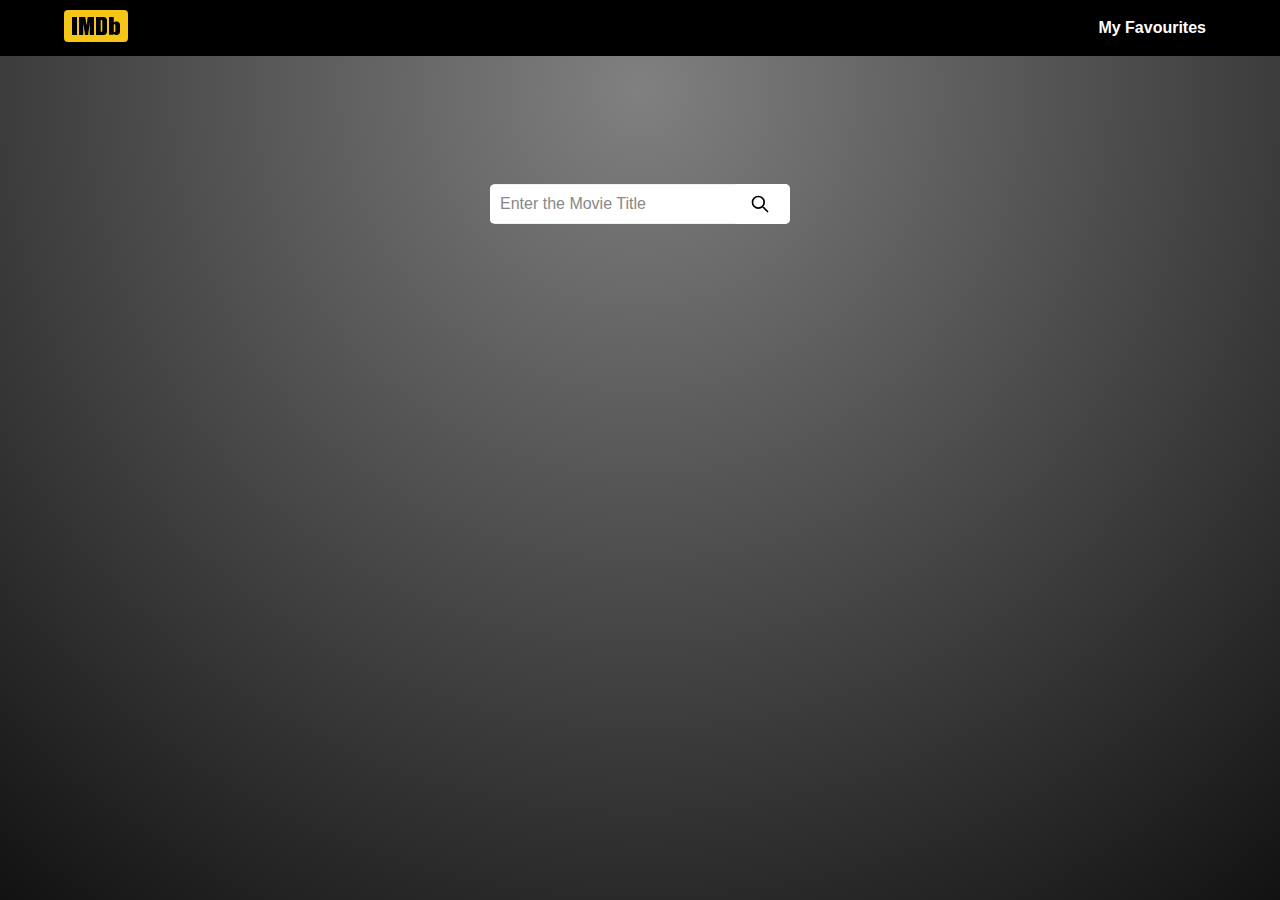
<file: index.html>
<!DOCTYPE html>
<html lang="en">

<head>
    <meta charset="UTF-8">
    <meta http-equiv="X-UA-Compatible" content="IE=edge">
    <meta name="viewport" content="width=device-width, initial-scale=1.0">
    <link rel="stylesheet" href="css/index.css">
    <link rel="shortcut icon" href="./assets/logo.svg" type="image/x-icon">
    <meta name="description" content="Discover and explore your favorite movies and TV shows with our IMDb clone! Built using pure vanilla JavaScript and leveraging the OMDB database.">
    <title>IMDB Clone</title>
</head>

<body>
    <header>
        <a href="" class="logo">
            <img src="./assets/logo.svg" alt="Home">
        </a>
        <nav>
            <a href="./pages/myfavouritespage.html">My Favourites</a>
        </nav>
    </header>
    <main>
        <div class="search">
            <input type="search" name="search" id="search" placeholder="Enter the Movie Title">
            <button id="search-btn">
                <img src="./assets/search.svg" alt="search">
            </button>
        </div>
        <!-- search results are displayed here -->
        <div class="results" id="results"></div>
    </main>
    <script src="js/index.js"></script>
</body>

</html>
</file>
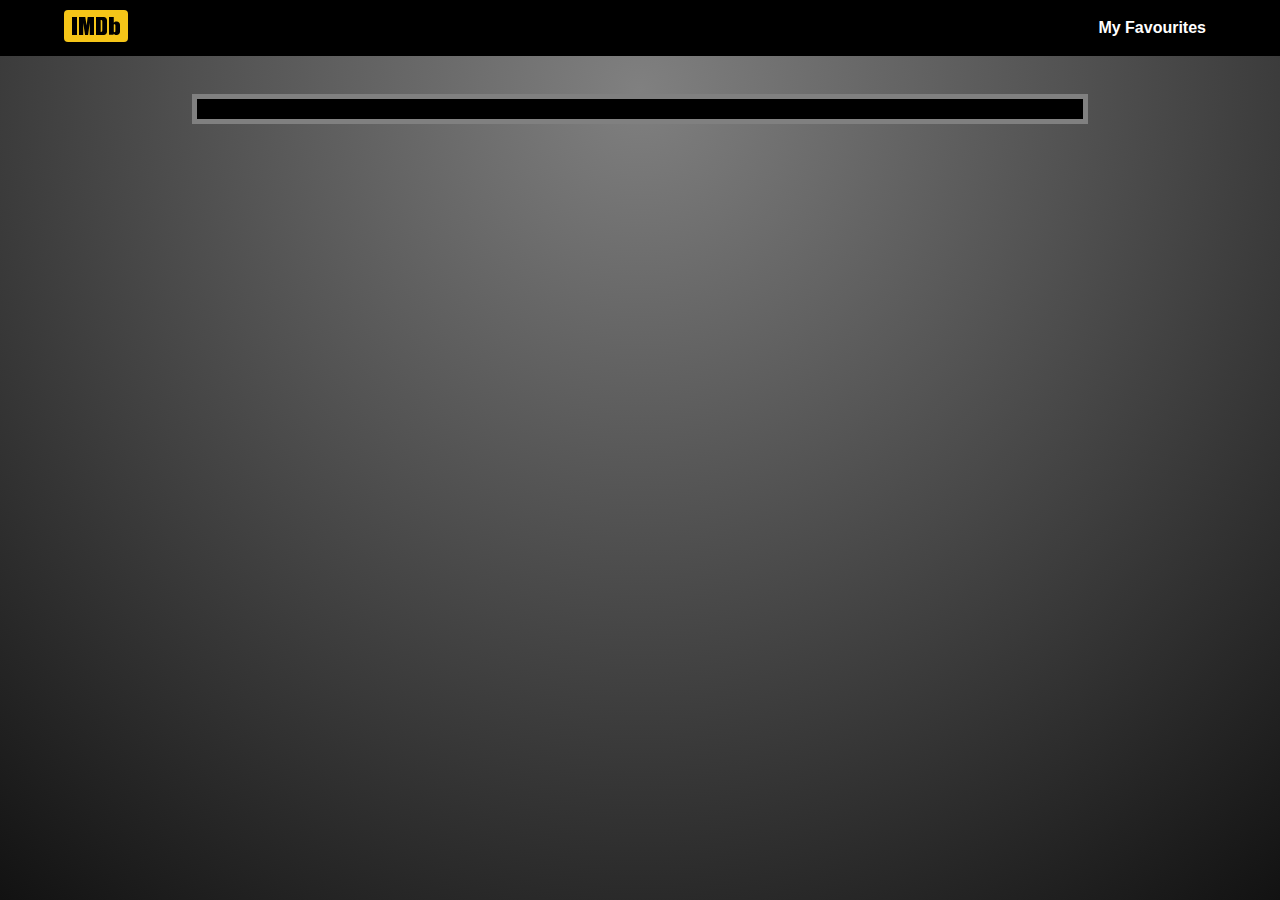
<file: pages/moviepage.html>
<!DOCTYPE html>
<html lang="en">

<head>
    <meta charset="UTF-8">
    <meta http-equiv="X-UA-Compatible" content="IE=edge">
    <meta name="viewport" content="width=device-width, initial-scale=1.0">
    <link rel="stylesheet" href="../css/moviepage.css">
    <link rel="shortcut icon" href="../assets/logo.svg" type="image/x-icon">
    <meta name="description" content="Discover and explore your favorite movies and TV shows with our IMDb clone! Built using pure vanilla JavaScript and leveraging the OMDB database.">
    <title>Movie Page</title>
</head>

<body>
    <header>
        <a href="../index.html" class="logo">
            <img src="../assets/logo.svg" alt="Home">
        </a>
        <nav>
            <a href="myfavouritespage.html">My Favourites</a>
        </nav>
    </header>
    <main id="card"></main>
    <script src="../js/moviepage.js"></script>
</body>

</html>
</file>
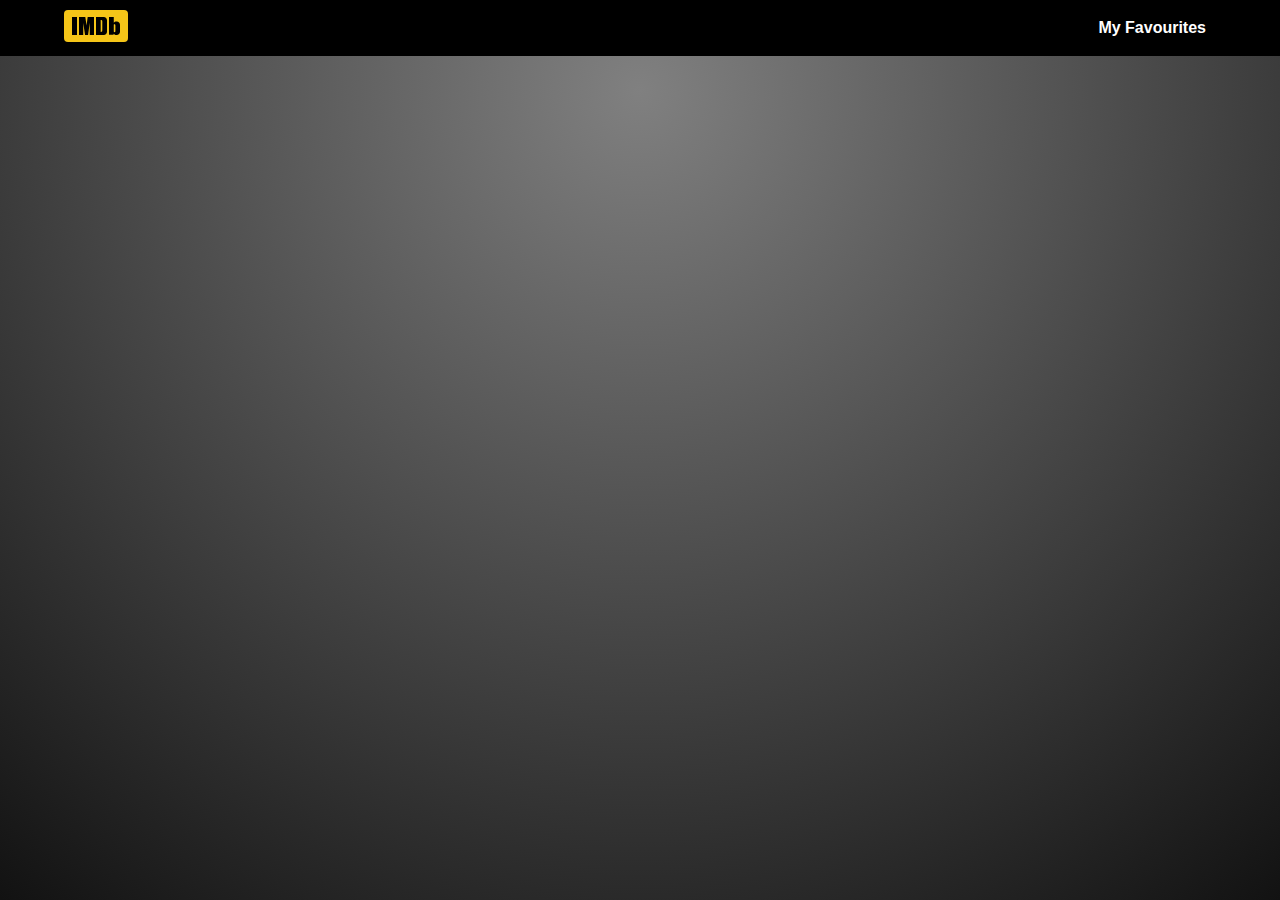
<file: pages/myfavouritespage.html>
<!DOCTYPE html>
<html lang="en">
<head>
    <meta charset="UTF-8">
    <meta name="viewport" content="width=device-width, initial-scale=1.0">
    <link rel="stylesheet" href="../css/myfavouritespage.css">
    <link rel="shortcut icon" href="../assets/logo.svg" type="image/x-icon">
    <meta name="description" content="Discover and explore your favorite movies and TV shows with our IMDb clone! Built using pure vanilla JavaScript and leveraging the OMDB database.">
    <title>My Favourites Page</title>

</head>
<body>
    <header>
        <a href="../index.html" class="logo">
            <img src="../assets/logo.svg" alt="Home">
        </a>
        <nav>
            <a href="myfavouritespage.html">My Favourites</a>
        </nav>
    </header>
    <main>
        <!-- fav movies are loaded here -->
        <div class="fav-list" id="fav-list"></div>
    </main>
    <script src="../js/myfavouritepage.js"></script>
</body>
</html>
</file>
<file: css/index.css>
* {
  margin: 0;
  padding: 0;
  font-family: Helvetica, Arial, sans-serif;
}
body {
  background: radial-gradient(
    circle at center 10%,
    gray,
    black 1200px
  );
  background-repeat: no-repeat;
  background-attachment: fixed;
}
header {
  background-color: black;
  display: flex;
  justify-content: space-between;
  padding: 10px 5%;
  align-items: center;
}
nav a {
  text-decoration: solid;
  color: white;
  font-weight: bold;
  padding: 10px;
  border-radius: 4px;
  transition: background-color 0.3s ease;
}
nav a:hover {
  background-color: grey;
}

/* search styling is started here */

.search {
  display: flex;
  align-items: center;
  max-width: 300px;
  margin: 10% auto;
  background-color: #f0f0f0;
  border-radius: 5px;
  overflow: hidden;
}

#search {
  flex-grow: 1;
  border: none;
  padding: 10px;
  font-size: 16px;
  outline: none;
}

#search-btn {
  background-color: white;
  border: none;
  padding: 10px 15px;
  cursor: pointer;
  transition: background-color 0.3s ease;
}

#search-btn:hover {
  background-color: gray;
}

#search-btn img {
  width: 20px;
  height: 20px;
  vertical-align: middle;
  margin-right: 5px;
}

#search::placeholder {
  color: #888;
}

/* search results styling starts from here */

.results {
  display: flex;
  padding: 0px 10%;
  justify-content: center;
  align-items: center;
  flex-wrap: wrap;
}

.tile {
  height: 320px;
  width: 180px;
  background-color: black;
  border: 5px solid gray;
  padding: 5px;
  margin: 10px;
  text-decoration: none;
}

.tile img {
  width: 100%;
  height: 240px;
  object-fit: fill;
}

.tile p {
  display: block;
  text-align: center;
  font-weight: bold;
  color: white;
  height: 35px;
  text-overflow: clip;
  overflow: hidden;
}

.tile button {
  display: block;
  margin: 5px auto;
  padding: 5px;
  border: 5px transparent;
  border-radius: 4px;
  background-color: gray;
}

.tile .button-active {
  background-color: red;
  color: white;
}
</file>
<file: css/moviepage.css>
* {
  margin: 0;
  padding: 0;
  font-family: Helvetica, Arial, sans-serif;
}
body {
  background-color: black;
  background-attachment: fixed;
}
header {
  background-color: black;
  display: flex;
  justify-content: space-between;
  padding: 10px 5%;
  align-items: center;
}
nav a {
  text-decoration: solid;
  color: white;
  font-weight: bold;
  padding: 10px;
  border-radius: 4px;
  transition: background-color 0.3s ease;
}
nav a:hover {
  background-color: grey;
}

main {
  background-color: black;
  background-repeat: no-repeat;
  color: white;
}

main img {
  width: 100%;
  object-fit: fill;
}
main .details {
  text-align: justify;
  padding: 10px;
}

@media (min-width: 576px) {
  body {
    background: radial-gradient(
      circle at center 10%,
      gray,
      black 1200px
    );
    background-repeat: no-repeat;
    background-attachment: fixed;
  }
  main {
    display: flex;
    margin: 3% 15% 0% 15%;
    align-items: center;
    justify-content: space-around;
    padding: 10px;
    border: 5px solid gray;
    max-height: 80vh;
  }
  main img {
    position: sticky;
    width: 50%;
    max-height: 80vh;
  }
  main .details {
    width: 50%;
    text-align: left;
  }
}
</file>
<file: css/myfavouritespage.css>
* {
  margin: 0;
  padding: 0;
  font-family: Helvetica, Arial, sans-serif;
}
body {
  background: radial-gradient(
    circle at center 10%,
    gray,
    black 1200px
  );
  background-repeat: no-repeat;
  background-attachment: fixed;
}
header {
  background-color: black;
  display: flex;
  justify-content: space-between;
  padding: 10px 5%;
  align-items: center;
}
nav a {
  text-decoration: solid;
  color: white;
  font-weight: bold;
  padding: 10px;
  border-radius: 4px;
  transition: background-color 0.3s ease;
}
nav a:hover {
  background-color: grey;
}

/* fav movies list stling starts here */

.fav-list {
  display: flex;
  padding: 0px 10%;
  justify-content: center;
  align-items: center;
  flex-wrap: wrap;
}

.tile {
  height: 320px;
  width: 180px;
  background-color: black;
  border: 5px solid gray;
  padding: 5px;
  margin: 10px;
  text-decoration: none;
}

.tile img {
  width: 100%;
  height: 240px;
  object-fit: fill;
}

.tile p {
  display: block;
  text-align: center;
  font-weight: bold;
  color: white;
  height: 35px;
  text-overflow: clip;
  overflow: hidden;
}

.tile .fav-btn {
  display: block;
  margin: 5px auto;
  padding: 5px;
  border: 5px transparent;
  border-radius: 4px;
  background-color: red;
  color: white;
}
</file>
